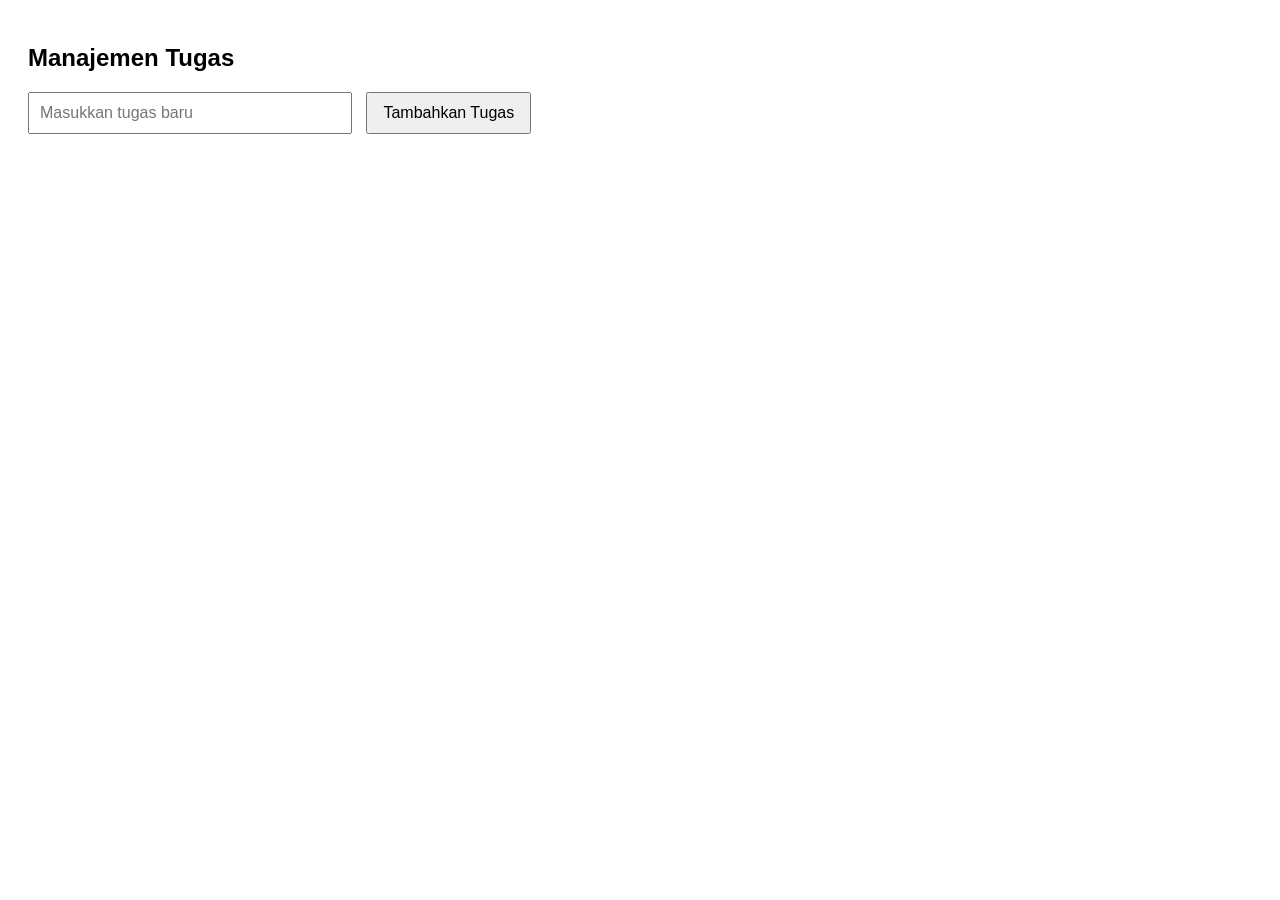
<file: tabel.html>
<!DOCTYPE html>
<html lang="en">

<head>
    <meta charset="UTF-8">
    <meta name="viewport" content="width=device-width,
initialscale=1.0">
    <title>Sistem ManajemenTugas</title>
    <link rel="stylesheet" href="style1.css">
</head>

<body>
    <h1>Manajemen Tugas</h1>
    <input type="text" id="taskInput" placeholder="Masukkan tugas baru">
    <button onclick="addTask()">Tambahkan
        Tugas</button>
    <ul id="taskList"></ul>
    <script src="script.js"></script>
</body>

</html>
</file>
<file: style1.css>
body {
    font-family: Arial, sans-serif;
    padding: 20px;
}

h1 {
    font-size: 24px;
    margin-bottom: 20px;
}

input[type="text"] {
    padding: 10px;
    font-size: 16px;
    width: 300px;
}

button {
    padding: 10px 15px;
    font-size: 16px;
    margin-left: 10px;
}

ul {
    list-style-type: none;
    padding: 0;
    margin-top: 20px;
}

li {
    padding: 10px;
    font-size: 18px;
    border-bottom: 1px solid #ddd;
    display: flex;
    justify-content: space-between;
    align-items: center;
}

li.completed {
    text-decoration: line-through;
    color: #888;
}

li button {
    background-color: red;
    color: white;
    border: none;
    padding: 5px 10px;
    cursor: pointer;
}
</file>
